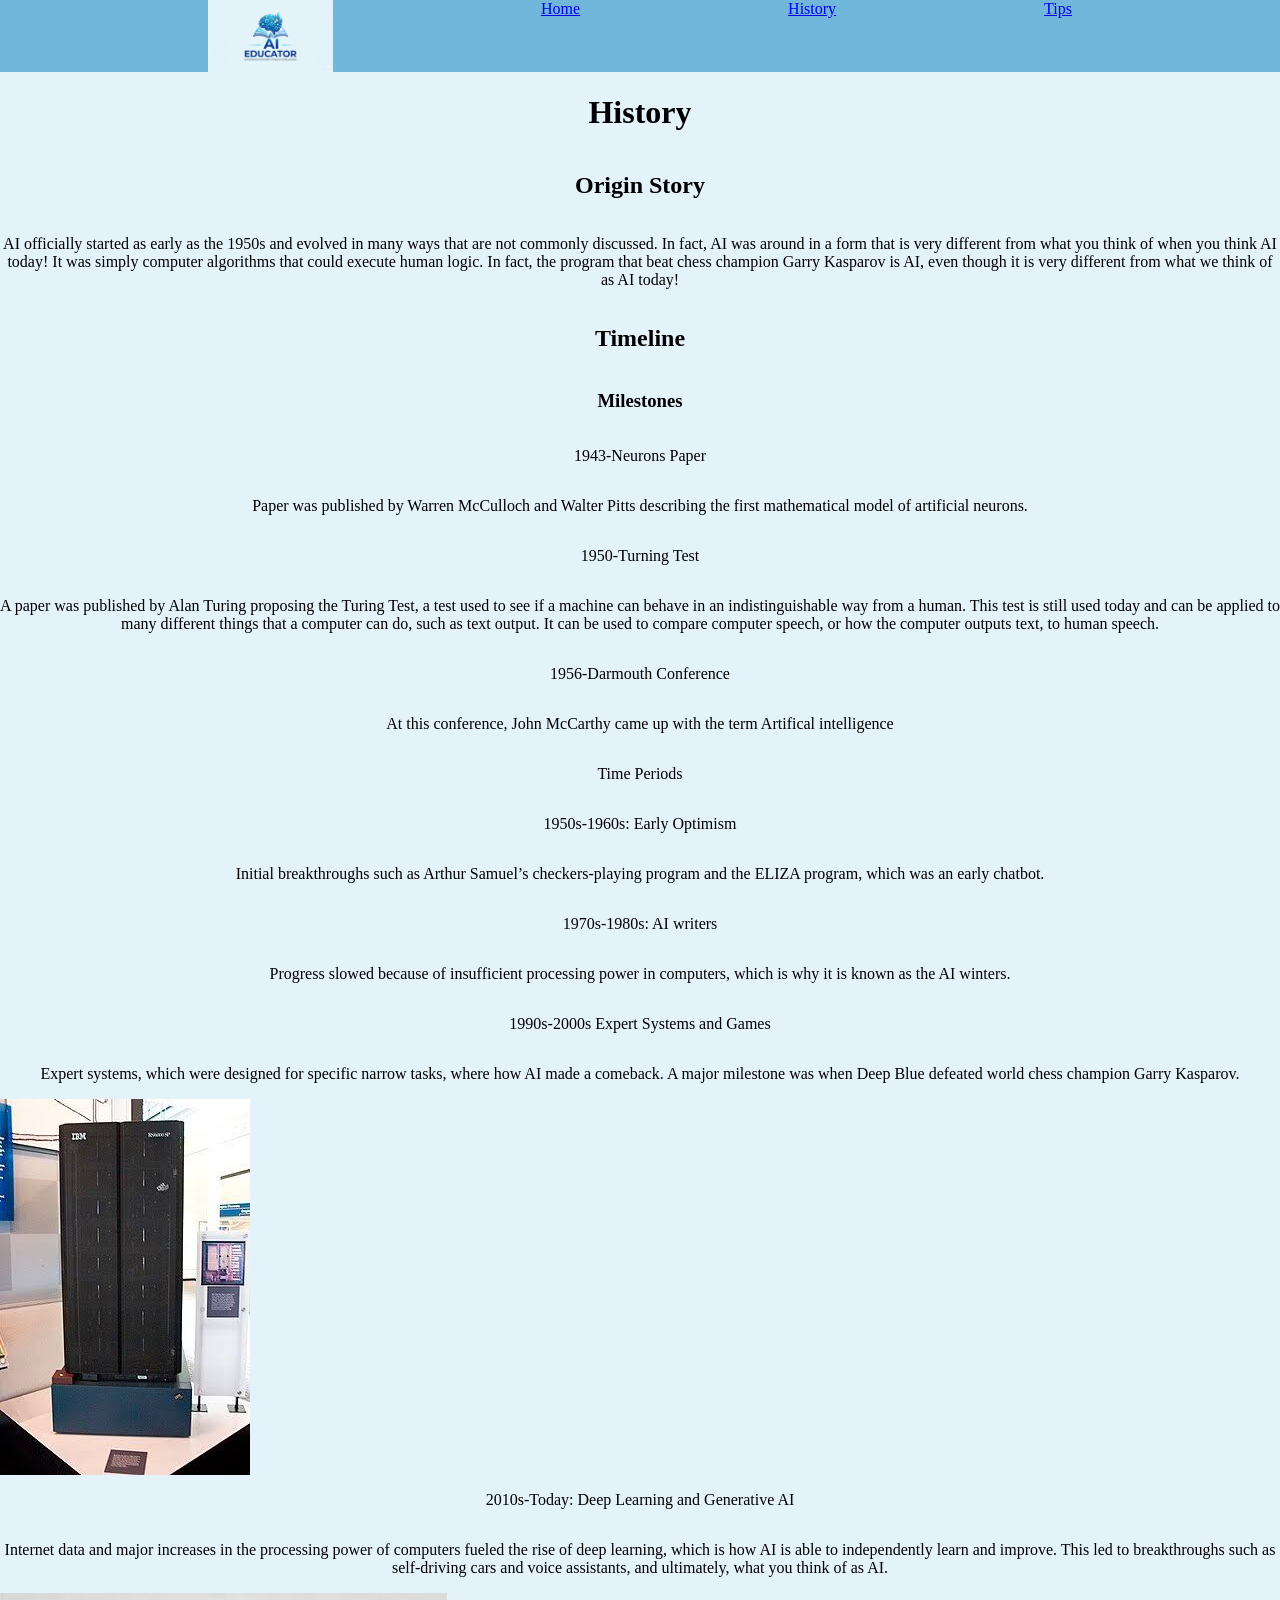
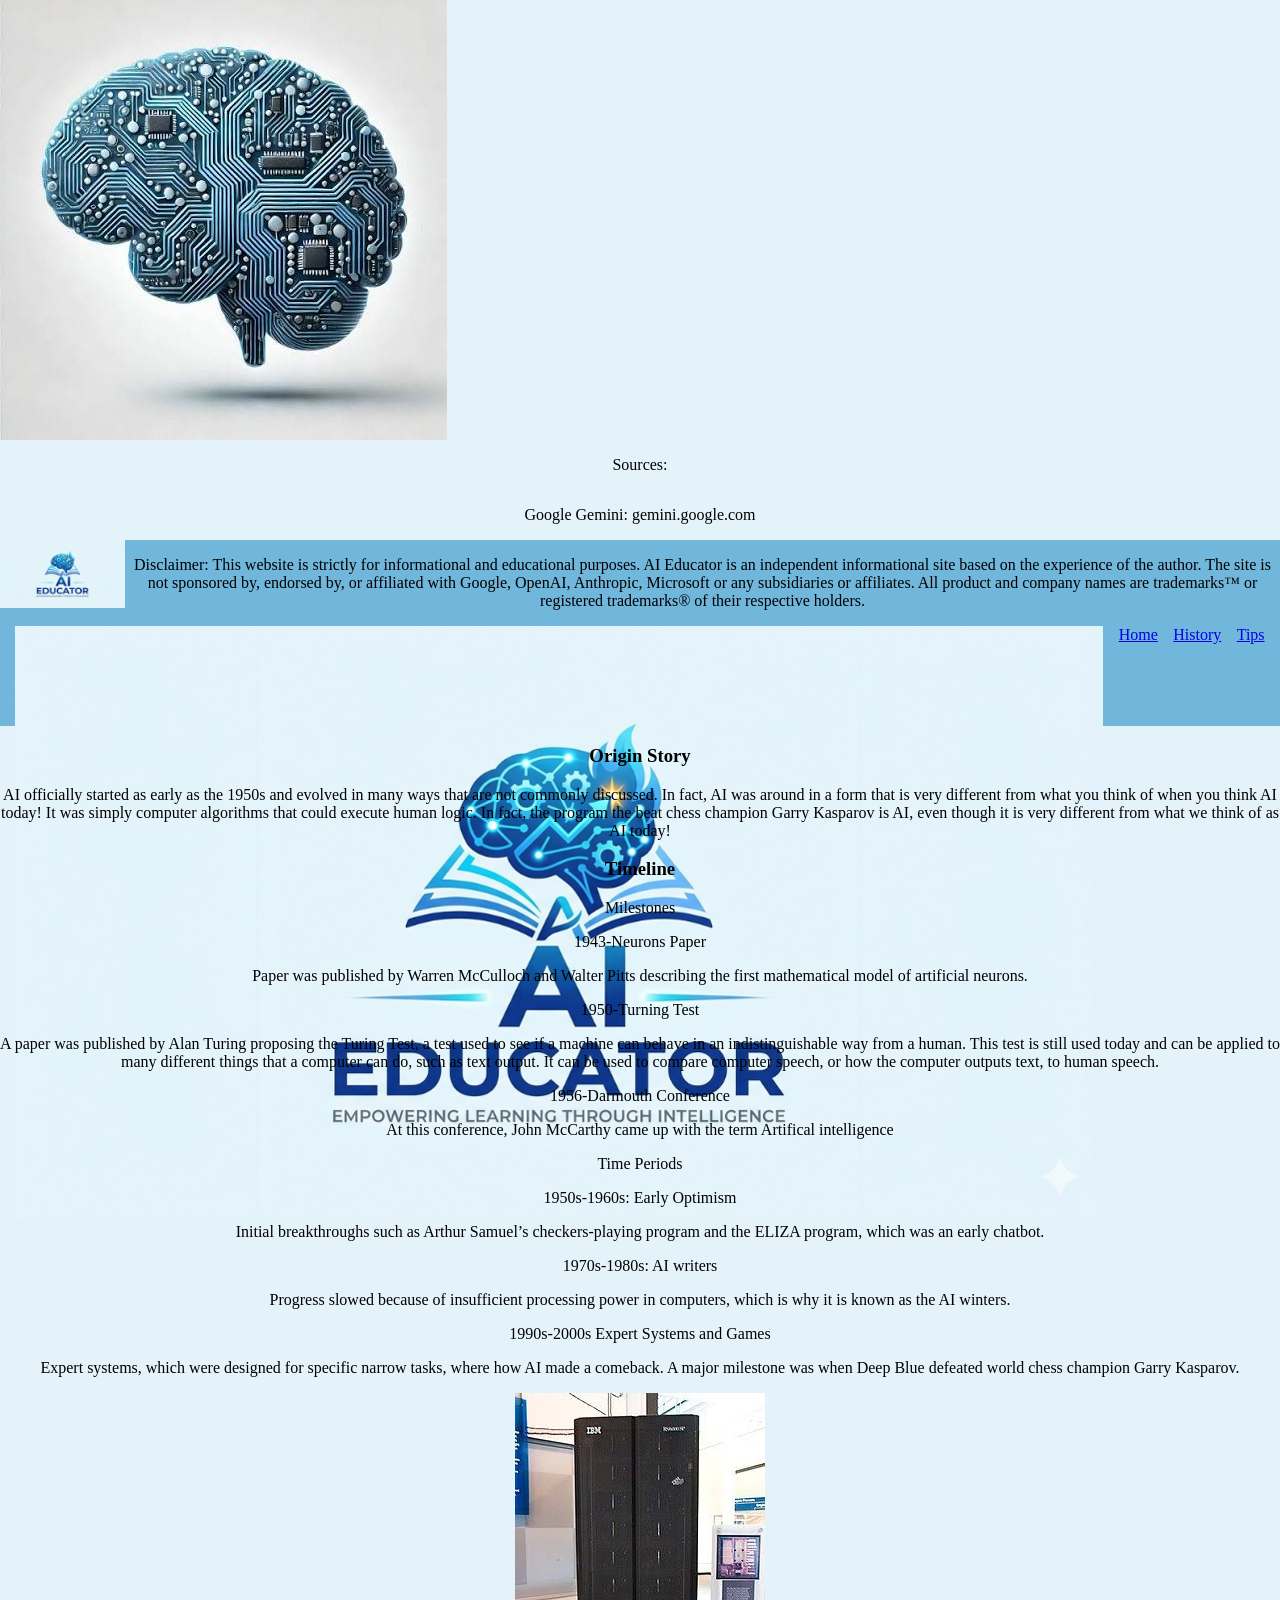
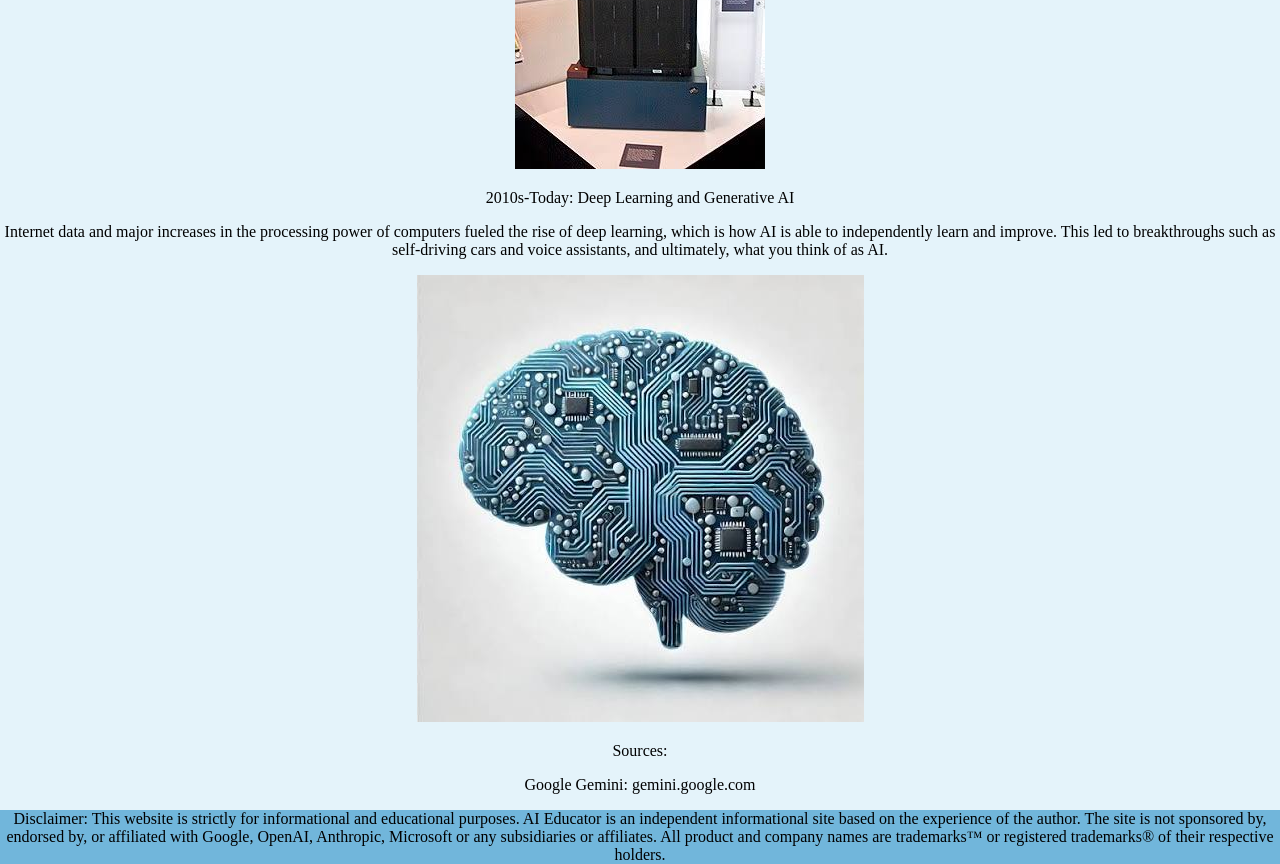
<file: history.html>
<!DOCTYPE html>
<html lang="en">
    <head>
        <meta charset="UTF-8" />
        <meta name="viewport" content="width=device-width, initial-scale=1.0"/>
        <link rel="stylesheet" href="styles/styles.css"/>
    </head>
    <body>
        <nav>
            <a href="index.html"><img class="navImg" src="images/logo.png" alt="Home Page"></a>
            <a href="index.html">Home</a>
            <a href="history.html">History</a>
            <a href="tips.html">Tips</a>
        </nav>
        <main class="history">
            <h1>History</h1>
            <h2>Origin Story</h2>
            <p>AI officially started as early as the 1950s and evolved in many ways that are not commonly discussed. In fact, AI was around in a form that is very different from what you think of when you think AI today! It was simply computer algorithms that could execute human logic. In fact, the program that beat chess champion Garry Kasparov is AI, even though it is very different from what we think of as AI today!</p>
            <h2>Timeline</h2>
            <h3>Milestones</h3>
            <p>1943-Neurons Paper</p>
            <p>Paper was published by Warren McCulloch and Walter Pitts describing the first mathematical model of artificial neurons.</p>
            <p>1950-Turning Test</p>
            <p>A paper was published by Alan Turing proposing the Turing Test, a test used to see if a machine can behave in an indistinguishable way from a human. This test is still used today and can be applied to many different things that a computer can do, such as text output. It can be used to compare computer speech, or how the computer outputs text, to human speech.</p>
            <p>1956-Darmouth Conference</p>
            <p>At this conference, John McCarthy came up with the term Artifical intelligence</p>
            <p>Time Periods</p>
            <p>1950s-1960s: Early Optimism</p>
            <p>Initial breakthroughs such as Arthur Samuel’s checkers-playing program and the ELIZA program, which was an early chatbot.</p>
            <p>1970s-1980s: AI writers</p>
            <p>Progress slowed because of insufficient processing power in computers, which is why it is known as the AI winters.</p>
            <p>1990s-2000s Expert Systems and Games</p>
            <p>Expert systems, which were designed for specific narrow tasks, where how AI made a comeback. A major milestone was when Deep Blue defeated world chess champion Garry Kasparov.</p>
            <img src="images/deep_blue.jpg" alt="deep blue computer">
            <p>2010s-Today: Deep Learning and Generative AI</p>
            <p>Internet data and major increases in the processing power of computers fueled the rise of deep learning, which is how AI is able to independently learn and improve. This led to breakthroughs such as self-driving cars and voice assistants, and ultimately, what you think of as AI.</p>
            <img src="images/brain.jpg" alt="brain computer image">
            <p>Sources:</p>
            <p>Google Gemini: gemini.google.com</p>
        </main>
        <footer>
            <img class="navImg" src="images/logo.png" alt="logo">
            <p>Disclaimer: This website is strictly for informational and educational purposes. AI Educator is an independent informational site based on the experience of the author. The site is not sponsored by, endorsed by, or affiliated with Google, OpenAI, Anthropic, Microsoft or any subsidiaries or affiliates. All product and company names are trademarks™ or registered trademarks® of their respective holders.</p>
        </footer>
    </body>
</html> <!DOCTYPE html>
<html lang="en">
    <head>
        <meta charset="UTF-8" />
        <meta name="viewport" content="width=device-width, initial-scale=1.0"/>
    </head>
    <body>
        <nav>
            <a href="index.html"><img src="images/logo.png" alt="Home Page"></a>
            <a href="index.html">Home</a>
            <a href="history.html">History</a>
            <a href="tips.html">Tips</a>
        </nav>
        <main>
            <h3>Origin Story</h3>
            <p>AI officially started as early as the 1950s and evolved in many ways that are not commonly discussed. In fact, AI was around in a form that is very different from what you think of when you think AI today! It was simply computer algorithms that could execute human logic. In fact, the program the beat chess champion Garry Kasparov is AI, even though it is very different from what we think of as AI today!</p>
            <h3>Timeline</h3>
            <p>Milestones</p>
            <p>1943-Neurons Paper</p>
            <p>Paper was published by Warren McCulloch and Walter Pitts describing the first mathematical model of artificial neurons.</p>
            <p>1950-Turning Test</p>
            <p>A paper was published by Alan Turing proposing the Turing Test, a test used to see if a machine can behave in an indistinguishable way from a human. This test is still used today and can be applied to many different things that a computer can do, such as text output. It can be used to compare computer speech, or how the computer outputs text, to human speech.</p>
            <p>1956-Darmouth Conference</p>
            <p>At this conference, John McCarthy came up with the term Artifical intelligence</p>
            <p>Time Periods</p>
            <p>1950s-1960s: Early Optimism</p>
            <p>Initial breakthroughs such as Arthur Samuel’s checkers-playing program and the ELIZA program, which was an early chatbot.</p>
            <p>1970s-1980s: AI writers</p>
            <p>Progress slowed because of insufficient processing power in computers, which is why it is known as the AI winters.</p>
            <p>1990s-2000s Expert Systems and Games</p>
            <p>Expert systems, which were designed for specific narrow tasks, where how AI made a comeback. A major milestone was when Deep Blue defeated world chess champion Garry Kasparov.</p>
            <img src="images/deep_blue.jpg" alt="deep blue computer">
            <p>2010s-Today: Deep Learning and Generative AI</p>
            <p>Internet data and major increases in the processing power of computers fueled the rise of deep learning, which is how AI is able to independently learn and improve. This led to breakthroughs such as self-driving cars and voice assistants, and ultimately, what you think of as AI.</p>
            <img src="images/brain.jpg" alt="brain computer image">
            <p>Sources:</p>
            <p>Google Gemini: gemini.google.com</p>
        </main>

        <footer>Disclaimer: This website is strictly for informational and educational purposes. AI Educator is an independent informational site based on the experience of the author. The site is not sponsored by, endorsed by, or affiliated with Google, OpenAI, Anthropic, Microsoft or any subsidiaries or affiliates. All product and company names are trademarks™ or registered trademarks® of their respective holders.</footer>
    </body>
</html>
</file>
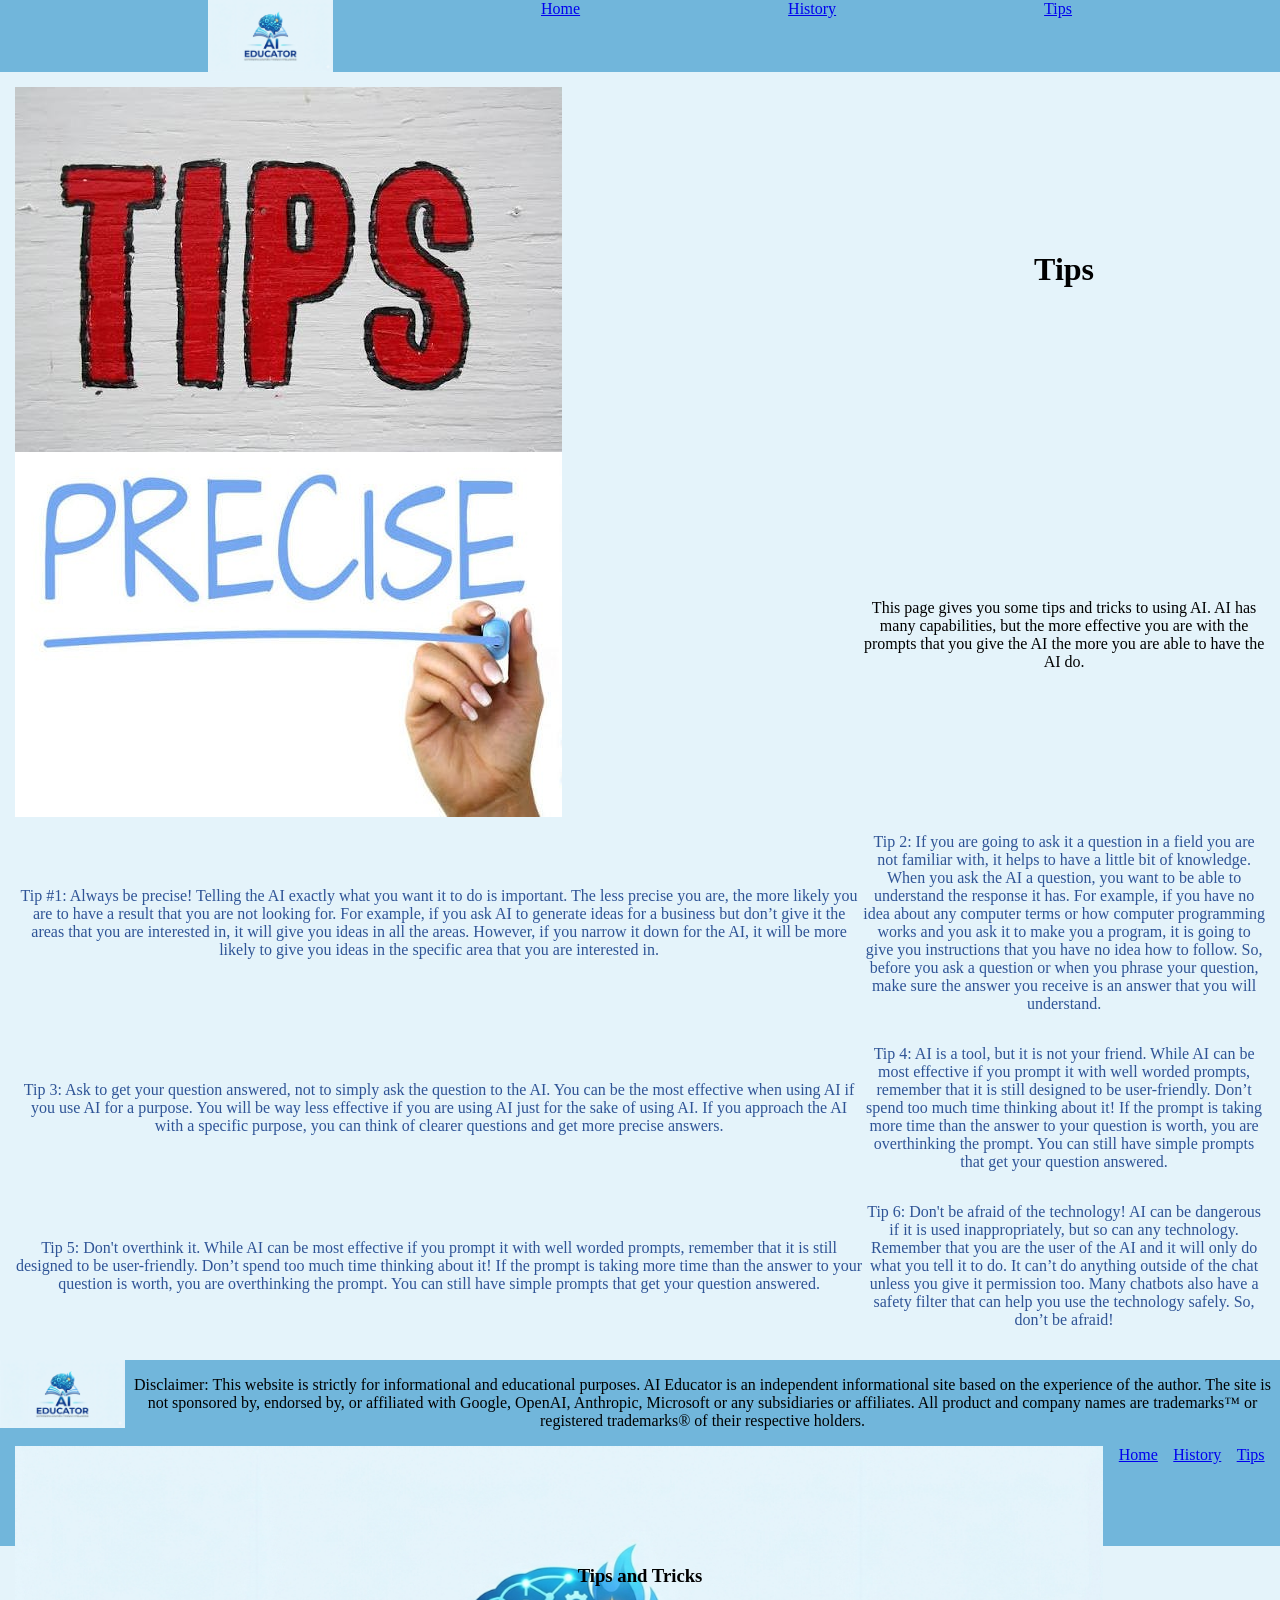
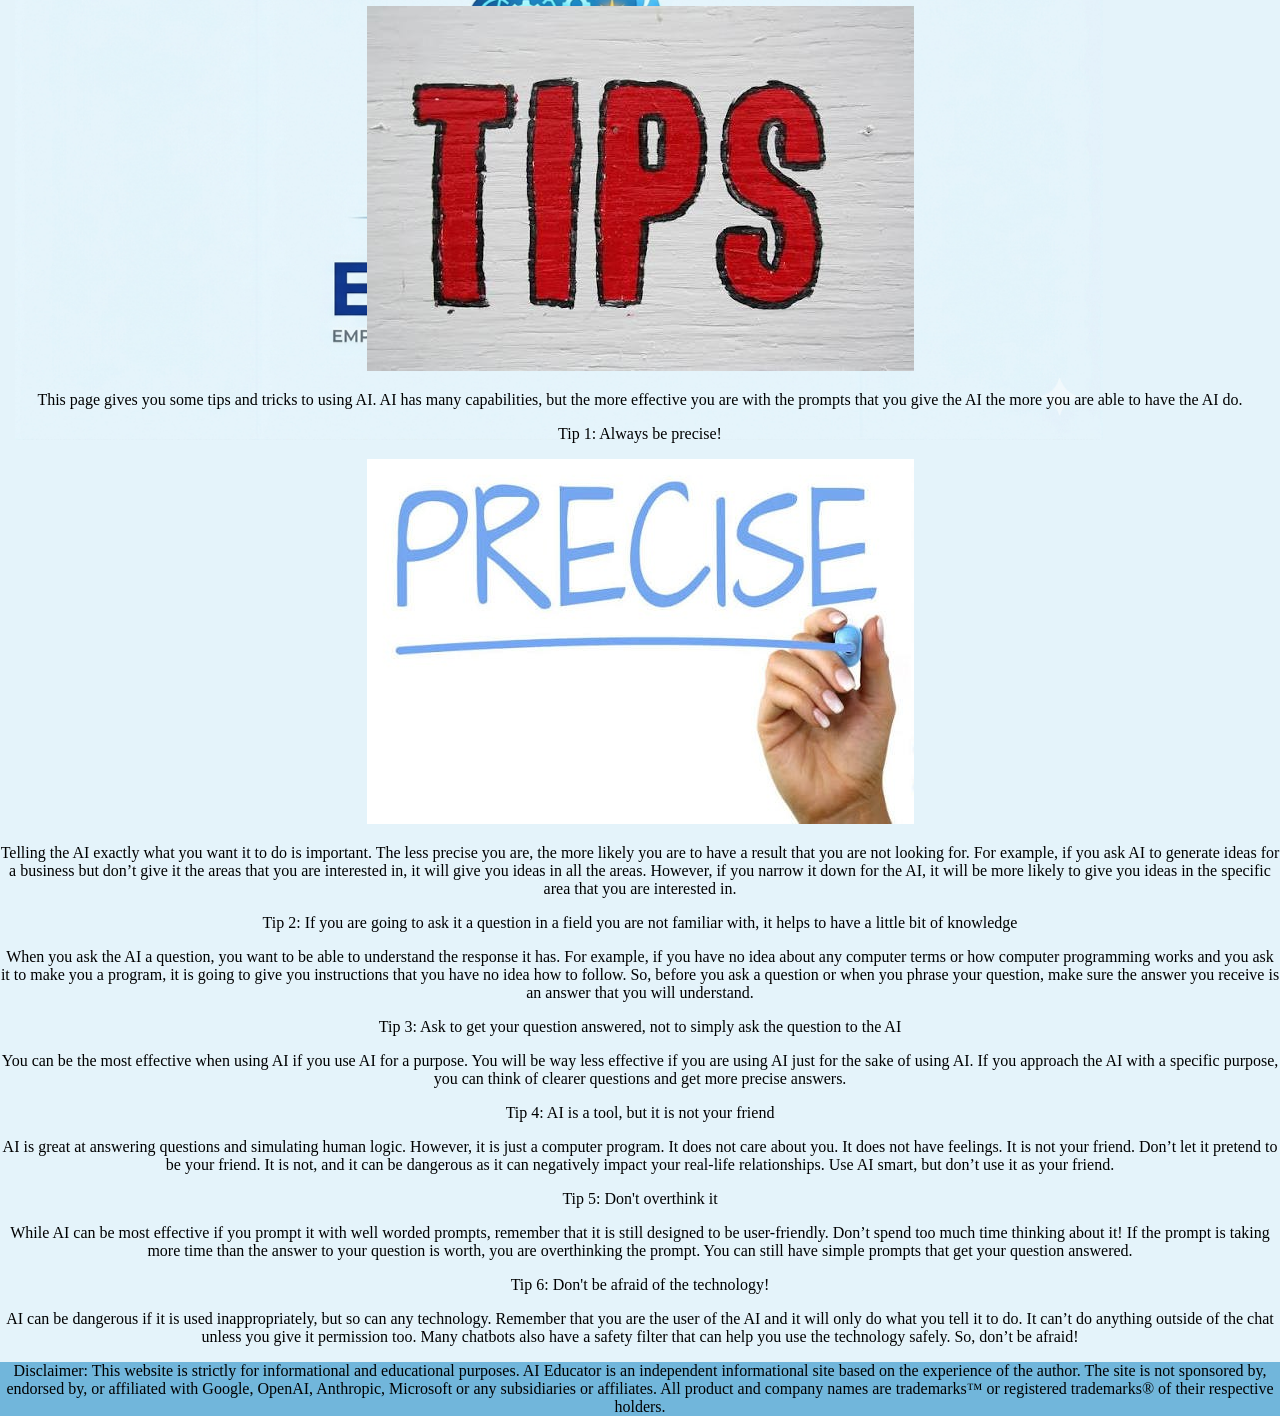
<file: tips.html>
<!DOCTYPE html>
<html lang="en">
    <head>
        <meta charset="UTF-8" />
        <meta name="viewport" content="width=device-width, initial-scale=1.0"/>
        <link rel="stylesheet" href="styles/styles.css"/>
    </head>
    <body>
        <nav>
            <a href="index.html"><img class="navImg" src="images/logo.png" alt="Home Page"></a>
            <a href="index.html">Home</a>
            <a href="history.html">History</a>
            <a href="tips.html">Tips</a>
        </nav>
        <main class = "tips">
            <img src="images/tips.jpg" alt="tips img">
            <h1>Tips</h1>
            <img src="images/precise.jpg" alt="precise img">
            <p>This page gives you some tips and tricks to using AI. AI has many capabilities, but the more effective you are with the prompts that you give the AI the more you are able to have the AI do.</p>
            <p class="tip">Tip #1: Always be precise! Telling the AI exactly what you want it to do is important. The less precise you are, the more likely you are to have a result that you are not looking for. For example, if you ask AI to generate ideas for a business but don’t give it the areas that you are interested in, it will give you ideas in all the areas. However, if you narrow it down for the AI, it will be more likely to give you ideas in the specific area that you are interested in.</p>
            <p class="tip">Tip 2: If you are going to ask it a question in a field you are not familiar with, it helps to have a little bit of knowledge. When you ask the AI a question, you want to be able to understand the response it has. For example, if you have no idea about any computer terms or how computer programming works and you ask it to make you a program, it is going to give you instructions that you have no idea how to follow. So, before you ask a question or when you phrase your question, make sure the answer you receive is an answer that you will understand.</p>
            <p class="tip">Tip 3: Ask to get your question answered, not to simply ask the question to the AI. You can be the most effective when using AI if you use AI for a purpose. You will be way less effective if you are using AI just for the sake of using AI. If you approach the AI with a specific purpose, you can think of clearer questions and get more precise answers.</p>
            <p class="tip">Tip 4: AI is a tool, but it is not your friend. While AI can be most effective if you prompt it with well worded prompts, remember that it is still designed to be user-friendly. Don’t spend too much time thinking about it! If the prompt is taking more time than the answer to your question is worth, you are overthinking the prompt. You can still have simple prompts that get your question answered.</p>
            <p class="tip">Tip 5: Don't overthink it. While AI can be most effective if you prompt it with well worded prompts, remember that it is still designed to be user-friendly. Don’t spend too much time thinking about it! If the prompt is taking more time than the answer to your question is worth, you are overthinking the prompt. You can still have simple prompts that get your question answered.</p>
            <p class="tip">Tip 6: Don't be afraid of the technology! AI can be dangerous if it is used inappropriately, but so can any technology. Remember that you are the user of the AI and it will only do what you tell it to do. It can’t do anything outside of the chat unless you give it permission too. Many chatbots also have a safety filter that can help you use the technology safely. So, don’t be afraid!</p>
        </main>
        <footer>
            <img class="navImg" src="images/logo.png" alt="logo">
            <p>Disclaimer: This website is strictly for informational and educational purposes. AI Educator is an independent informational site based on the experience of the author. The site is not sponsored by, endorsed by, or affiliated with Google, OpenAI, Anthropic, Microsoft or any subsidiaries or affiliates. All product and company names are trademarks™ or registered trademarks® of their respective holders.</p>
        </footer>
    </body>
</html> <!DOCTYPE html>
<html lang="en">
    <head>
        <meta charset="UTF-8" />
        <meta name="viewport" content="width=device-width, initial-scale=1.0"/>
    </head>
    <body>
        <nav>
            <a href="index.html"><img src="images/logo.png" alt="Home Page"></a>
            <a href="index.html">Home</a>
            <a href="history.html">History</a>
            <a href="tips.html">Tips</a>
        </nav>
        <main>
            <h3>Tips and Tricks</h3>
            <img src="images/tips.jpg" alt="tips img">
            <p>This page gives you some tips and tricks to using AI. AI has many capabilities, but the more effective you are with the prompts that you give the AI the more you are able to have the AI do.</p>
            <p>Tip 1: Always be precise!</p>
            <img src="images/precise.jpg" alt="precise img">
            <p>Telling the AI exactly what you want it to do is important. The less precise you are, the more likely you are to have a result that you are not looking for. For example, if you ask AI to generate ideas for a business but don’t give it the areas that you are interested in, it will give you ideas in all the areas. However, if you narrow it down for the AI, it will be more likely to give you ideas in the specific area that you are interested in.</p>
            <p>Tip 2: If you are going to ask it a question in a field you are not familiar with, it helps to have a little bit of knowledge</p>
            <p>When you ask the AI a question, you want to be able to understand the response it has. For example, if you have no idea about any computer terms or how computer programming works and you ask it to make you a program, it is going to give you instructions that you have no idea how to follow. So, before you ask a question or when you phrase your question, make sure the answer you receive is an answer that you will understand.</p>
            <p>Tip 3: Ask to get your question answered, not to simply ask the question to the AI</p>
            <p>You can be the most effective when using AI if you use AI for a purpose. You will be way less effective if you are using AI just for the sake of using AI. If you approach the AI with a specific purpose, you can think of clearer questions and get more precise answers.</p>
            <p>Tip 4: AI is a tool, but it is not your friend</p>
            <p>AI is great at answering questions and simulating human logic. However, it is just a computer program. It does not care about you. It does not have feelings. It is not your friend. Don’t let it pretend to be your friend. It is not, and it can be dangerous as it can negatively impact your real-life relationships. Use AI smart, but don’t use it as your friend.</p>
            <p>Tip 5: Don't overthink it</p>
            <p>While AI can be most effective if you prompt it with well worded prompts, remember that it is still designed to be user-friendly. Don’t spend too much time thinking about it! If the prompt is taking more time than the answer to your question is worth, you are overthinking the prompt. You can still have simple prompts that get your question answered.</p>
            <p>Tip 6: Don't be afraid of the technology!</p>
            <p>AI can be dangerous if it is used inappropriately, but so can any technology. Remember that you are the user of the AI and it will only do what you tell it to do. It can’t do anything outside of the chat unless you give it permission too. Many chatbots also have a safety filter that can help you use the technology safely. So, don’t be afraid!</p>
        </main>
        <footer>Disclaimer: This website is strictly for informational and educational purposes. AI Educator is an independent informational site based on the experience of the author. The site is not sponsored by, endorsed by, or affiliated with Google, OpenAI, Anthropic, Microsoft or any subsidiaries or affiliates. All product and company names are trademarks™ or registered trademarks® of their respective holders.</footer>
    </body>
</html>
</file>
<file: styles/styles.css>
nav{
    display: flex;
    background-color: #71B6DB;
    max-height: 100px;
    justify-content: space-evenly;
}

body{
    margin: 0;
    display: flex;
    flex-direction: column;
    text-align: center;
    background-color: #E4F3FA;
}

td{
    border: 1px solid;
    border-color: black;
    padding: 5px;
}

ul {
    list-style-position: inside;
}

p.tip {
    color: #2F5496;
}

img.navImg{
    width: 125px;
    height: 100%;
    justify-self: flex-start;
}

footer {
    background-color: #71B6DB;
    display: flex;
}

.botList{
    display: flex;
    justify-content: center;
}

.mission{
    background-image: url(/webDev/personalSite/images/hero_img.jpg);
    padding: 180px;
}

main.tips{
    display: grid;
    grid-template-columns: auto auto;
    padding: 15px;
    align-items: center;
}

main.history{
    display: grid;
}
</file>
